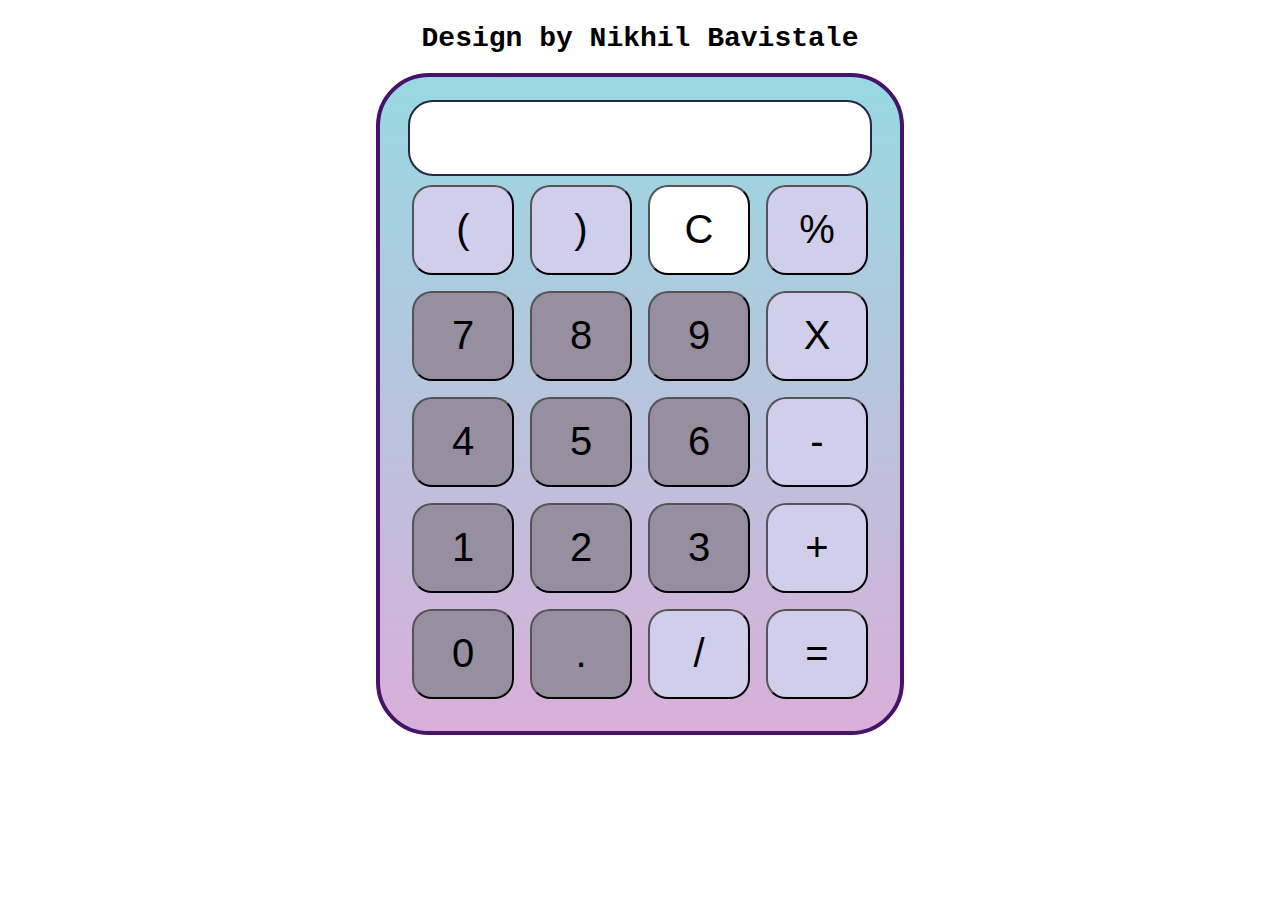
<file: Calculator/index.html>
<!DOCTYPE html>
<html lang="en">

<head>
    <meta charset="UTF-8">
    <meta name="viewport" content="width=device-width, initial-scale=1.0">
    <meta http-equiv="X-UA-Compatible" content="ie=edge">
    <link rel="stylesheet" href="style.css">
    <title>Calculator</title>
</head>

<body>
    <div class="container">
        <h1>Design by Nikhil Bavistale</h1>

        <div class="calculator">
            <input type="text" name="screen" id="screen">
            <table>
                <tr>
                    <td><button id="operatorid">(</button></td>
                    <td><button id="operatorid">)</button></td>
                    <td><button class="cancel">C</button></td>
                    <td><button id="operatorid">%</button></td>
                </tr>
                <tr>
                    <td><button id="operator">7</button></td>
                    <td><button id="operator">8</button></td>
                    <td><button id="operator">9</button></td>
                    <td><button id="operatorid">X</button></td>
                </tr>
                <tr>
                    <td><button id="operator">4</button></td>
                    <td><button id="operator">5</button></td>
                    <td><button id="operator">6</button></td>
                    <td><button id="operatorid">-</button></td>
                </tr>
                <tr>
                    <td><button id="operator">1</button></td>
                    <td><button id="operator">2</button></td>
                    <td><button id="operator">3</button></td>
                    <td><button id="operatorid">+</button></td>
                </tr>
                <tr>
                    <td><button id="operator">0</button></td>
                    <td><button id="operator">.</button></td>
                    <td><button id="operatorid">/</button></td>
                    <td><button id="operatorid">=</button></td>
                </tr>
            </table>
        </div>
    </div>

</body>
<script src="script.js"></script>

</html>
</file>
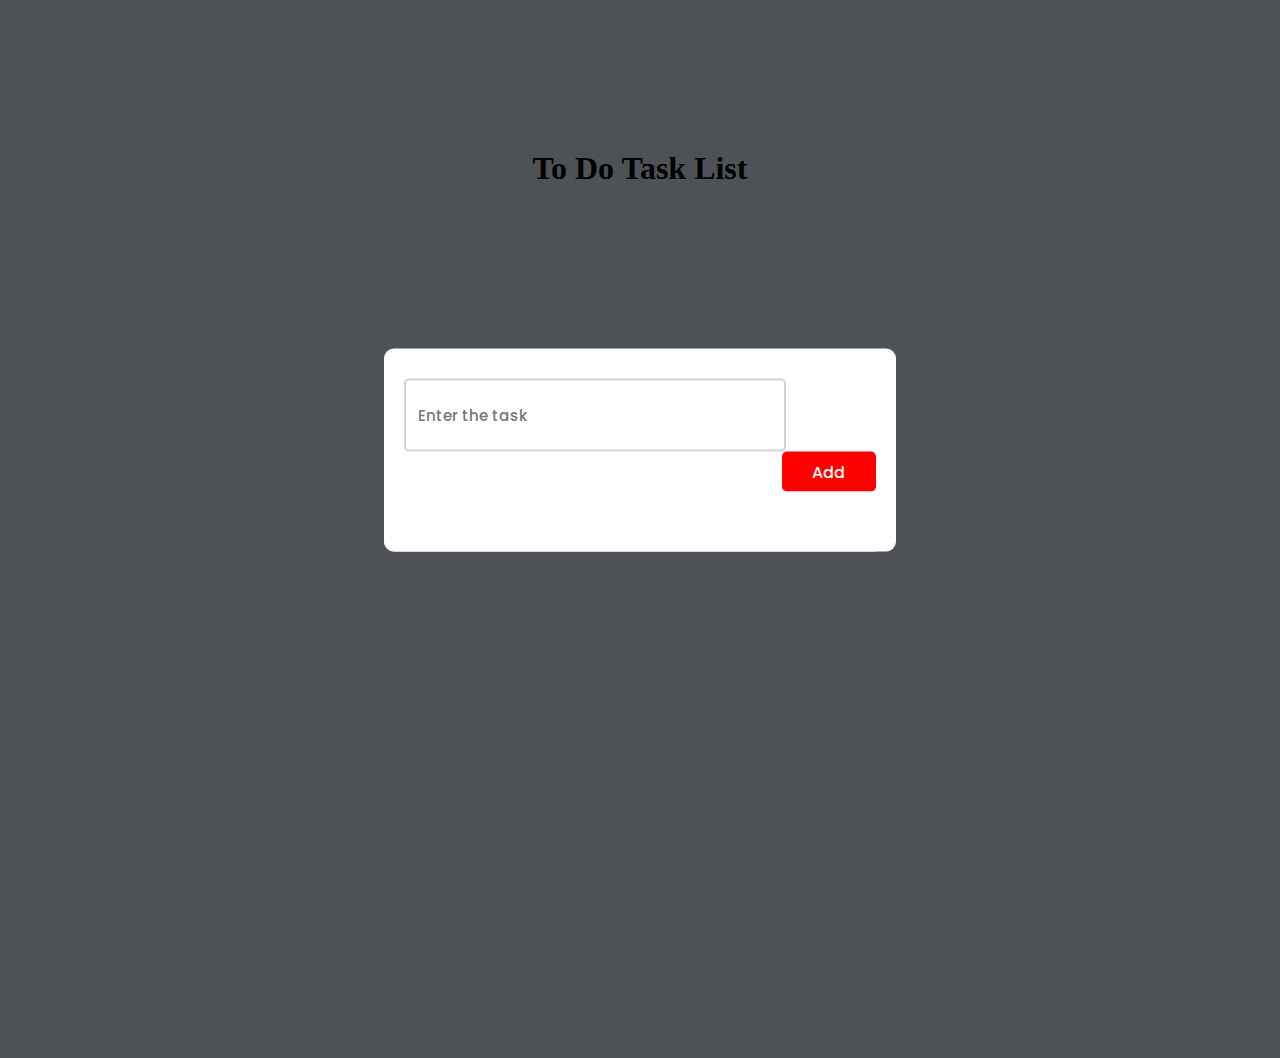
<file: todoList/index.html>
<!DOCTYPE html>
<html lang="en">
<head>
  
  
    <title>Todo List</title>
    <!--Google Font-->
    <link href="https://fonts.googleapis.com/css2?family=Poppins:wght@400;500&display=swap" rel="stylesheet">
    <!--font Awesome CDN-->
    <link rel="stylesheet" href="https://cdnjs.cloudflare.com/ajax/libs/font-awesome/5.15.2/css/all.min.css">
    <!--stylesheet-->
    <link rel="stylesheet" href="todo.css">
</head>
<body>
    <h1 class="heading">To Do Task List</h1>
    <div class="container">
        <div id="newtask">
            <input type="text" placeholder="Enter the task">
            <button id="push">Add</button>
        </div>

        <div id="tasks"></div>
    </div>
    
  <script src="todo.js"></script>
    
</body>
</html>
</file>
<file: Calculator/style.css>
.container{
    text-align: center;
    margin-top:23px;
}
.heading{
	font-style: italic;
	color: #6829b1;
}

#operatorid{
    background-color: rgb(209, 206, 236);
}
.cancel{
    background-color: #FFFFFF;
}

table{
    margin: auto;
}

input{
    border-radius: 25px;
    border: 2px solid #242846;
    font-size:34px;
    height: 70px;
    width: 456px;
}


button{
    border-radius: 20px;
    font-size: 40px;
    background: #978fa0;
    width: 102px;
    height: 90px;
    margin: 6px;
}
button:hover{
    background-color: #758472;
}
button#operatorid:hover{
    background-color: #758472;
}
.cancel:hover{
    background-color:#758472 ;
}

.calculator{ 
    border: 4px solid #451369;
    /* background-color: #5d5e67b4; */
    padding: 23px;
    border-radius: 53px;
    display: inline-block;
    background-color: #D9AFD9;
background-image: linear-gradient(0deg, #D9AFD9 0%, #97D9E1 100%);

    
}

h1{
    font-size: 28px;
    font-family: 'Courier New', Courier, monospace;
}
</file>
<file: todoList/todo.css>
*:before,
*:after{
    padding: 0;
    margin: 0;
    box-sizing: border-box;
}
body{
    height: 100vh;
    background: #4e5155;
}
.heading{
    text-align: center;
    margin-top: 150px;
   
}
.container{
    width: 40%;
    min-width: 450px;
    position: absolute;
    transform: translate(-50%,-50%);
    top: 50%;
    left: 50%;
		background: white;
		border-radius: 10px;

}

#newtask{
    position: relative;
    padding: 30px 20px;
}
#newtask input{
    width: 75%;
    height: 45px;
    font-family: 'Poppins',sans-serif;
    font-size: 15px;
    border: 2px solid #d1d3d4;
    padding: 12px;
    color: #111111;
    font-weight: 500;
    position: relative;
    border-radius: 5px;
}
#newtask input:focus{
    outline: none;
    border-color: #0d75ec;
}

#newtask button{
    position: relative;
    float: right;
    width: 20%;
    height: 40px;
    border-radius: 5px;
    font-family: 'Poppins',sans-serif;
    font-weight: 500;
    font-size: 16px;
    background-color:red;
    border: none;
    color: #ffffff;
    cursor: pointer;
    outline: none;
}
#tasks{
    background-color: #ffffff;
    padding: 30px 20px;
    margin-top: 10px;
    border-radius: 10px;
    width: 90%;
    position: relative;
}
.task{
    background-color: #c5e1e6;
    height: 50px;
		margin-bottom: 8px;
    padding: 5px 10px;
    display: flex;
		border-radius: 5px;
    align-items: center;
    justify-content: space-between;
    border: 1px solid #939697;
    cursor: pointer;
}
.task span{
    font-family: 'Poppins',sans-serif;
    font-size: 15px;
    font-weight: 400;
}
.task button{
    background-color: #0a2ea4;
    color: #ffffff;
    height: 100%;
    width: 40px;
    border-radius: 5px;
    border: none;
    cursor: pointer;
    outline: none;
}

.completed{
    text-decoration: line-through;
}
</file>
